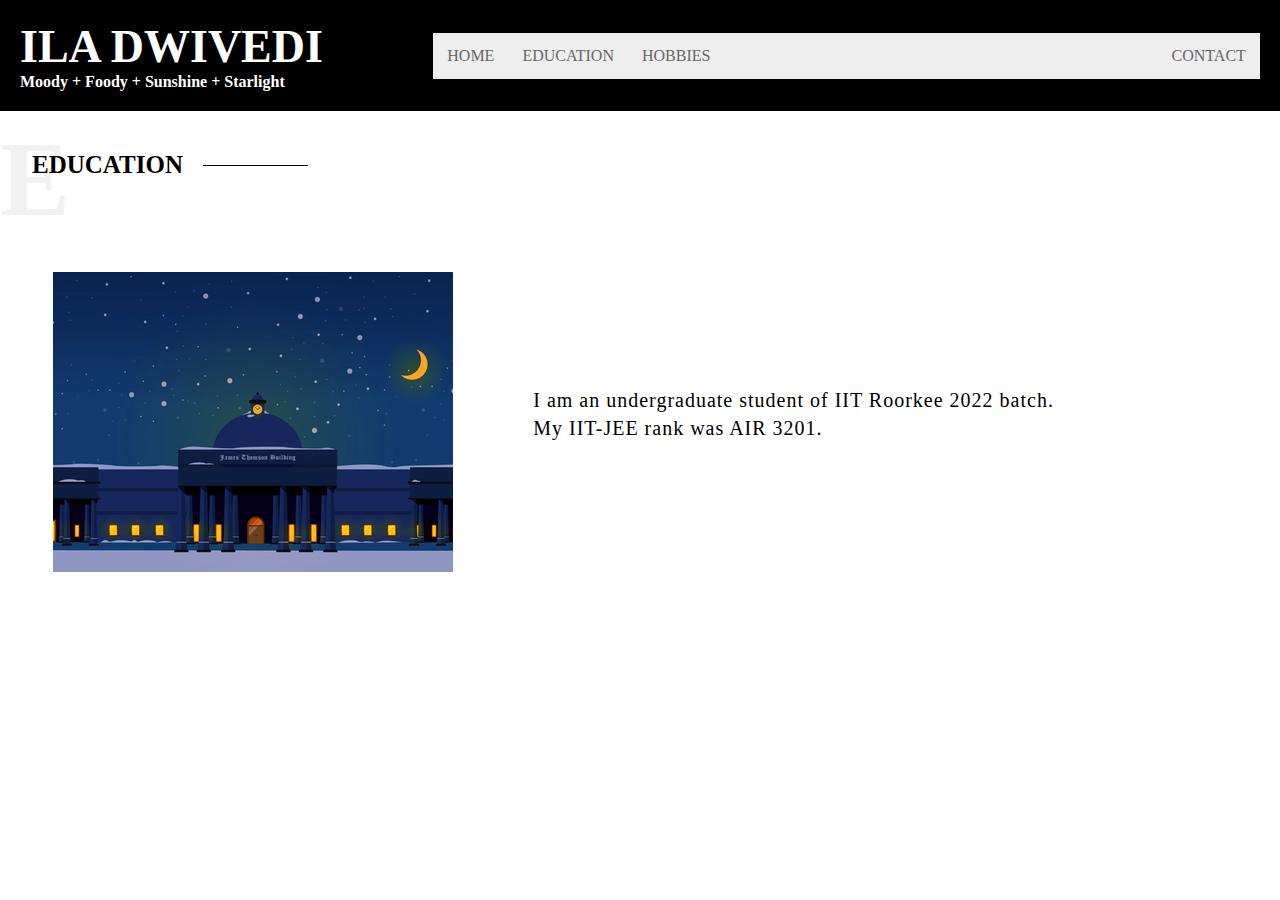
<file: education.html>
<!DOCTYPE html>
<html lang="en">
    <head>
        <title>Ila's Education</title>
        <link rel="stylesheet" href="edu-style.css">
    </head>
    <body>
        <header>
            <div class="row">
            <div class="col-4">
                <h1>Ila Dwivedi</h1>
                <h2>Moody + Foody + Sunshine + Starlight</h2>
            </div>
            <div class="col-8">
                <nav>
                    <ul class="topnav" id="dropdownClick">
                      <li><a href="index.html">Home</a></li>
                      <li><a href="education.html">Education</a></li>
                      <li><a href="hobbies.html">Hobbies</a></li>
                      <li  class="rightside"><a href="contact.html">Contact</a></li>
                      <li class="dropdownIcon"><a href="javascript:void(0);" onclick="dropdownMenu()">&#9776;</a></li>
                    </ul>
                </nav>
            </div>    
            </div>
            </header>
        <div class="liltop">
                <div class="mainTitle">
                    <div class="mainTitleName">Education</div>
                    <div class="mainTitleBigLetter">E</div>
                </div>
        </div>
        <div class="row">
            <div class="col-5">
                <img src="iitr_dribbble.png">
            </div>
            <div class="col-7">
                <div class="about"> I am an undergraduate student of IIT Roorkee 2022 batch. </div>
                <div class="about">My IIT-JEE rank was AIR 3201.</div>
            </div>
        </div>
    </body>
    <script>
        function dropdownMenu() {
          var x = document.getElementById("dropdownClick");
          if (x.className === "topnav") {
            x.className += " responsive";
            /*change topnav to topnav.responsive*/
          } else {
            x.className = "topnav";
          }
        }
      </script>
</html>
</file>
<file: edu-style.css>
body{margin: 0%;}
.row {
    display: flex;
    width: 100%;
    flex-wrap: wrap;
    align-items: center;
  }
  
  .row::after {
    display: table;
    clear: both;
    content: "";
  }
  
  .col-1 {width: 8.33%;}
  .col-2 {width: 16.66%;}
  .col-3 {width: 25%;}
  .col-4 {width: 33.33%;}
  .col-5 {width: 41.66%;}
  .col-6 {width: 50%;}
  .col-7 {width: 58.33%;}
  .col-8 {width: 66.66%;}
  .col-9 {width: 75%;}
  .col-10 {width: 83.33%;}
  .col-11 {width: 91.66%;}
  .col-12 {width: 100%;}
  
  * {
    box-sizing: border-box;
    font-family: 'Crimson Text', serif;
  }

  header{
    background-color: black;
    text-decoration: none;
    padding: 20px;
    position: relative;
    top: 0;
    left: 0;
    right: 0;
    width: 100%;
    z-index: 4;
    overflow: hidden;
}
h1{
    font-size: 46px;
    margin: 0;
    text-transform: uppercase;
    font-weight: bold;
    color: white;
}
h2{
    display: block;
    margin-block-start: 1em;
    margin-block-end: 1em;
    margin-inline-start: 0px;
    margin-inline-end: 0px;
    font-size: 16px;
    margin: 0;
    color: white;
}
/*############### Nav bar ############*/

nav {
    margin: 0;
  }
  
  nav ul {
    background-color: #eee;
    overflow: hidden;
    margin: 0;
    padding: 0;
  }
  
  ul.topnav li {
    list-style: none;
    float: left;
  }
  
  ul.topnav li.topnav-right {
    float: right;
  }
  
  ul.topnav li a {
    display: block;
    text-decoration: none;
    min-height: 16px;
    text-align: center;
    padding: 14px;
    text-transform: uppercase;
    color: #666;
  }
  
  ul.topnav li a:hover {
    background-color: #0080ff;
    color: #fff;
  }
  
  ul.topnav li.dropdownIcon {
    display: none;
  }

  ul.topnav li.rightside {
    float: right;
  }
/*********************Main Title***********/
.liltop{
    padding: 40px 0;
}

.mainTitleBigLetter {
    position: absolute;
    transform: translateY(-50%);
    color: #f1f1f1;
    font-size: 105px;
    font-weight: 700;
    z-index: -1;
}

.mainTitleName {
    font-size: 25px;
    font-weight: 700;
    display: inline;
    margin: 2.5%;
}

.mainTitleName:after {
    content: '';
    max-width: 105px;
    width: 100%;
    height: 1px;
    display: inline-block;
    background-color: #000;
    top: 50%;
    position: absolute;
    right: -125px;
}

.mainTitle, .mainTitleName {
    position: relative;
    text-transform: uppercase;
}
/**************IITR*****************/
img {
    padding: 10%;
   
}
.col-7 {
    font-size: 20px;
    letter-spacing: 1px;
    line-height: 28px;
    margin-bottom: 20px;
}





 /*######### Mobile ###########*/

 @media screen and (max-width: 480px) {
    ul.topnav li{
        display: none;
      }
    ul.topnav li.dropdownIcon {
      display: block;
      float: right;
    }
    
    ul.topnav.responsive li.dropdownIcon {
      position: absolute;
      top: 0;
      right: 0;
    }
    
    ul.topnav.responsive {
      position: relative;
    }
    
    ul.topnav.responsive li {
      display: inline;
      float: none; 
    }
    
    ul.topnav.responsive li a {
      display: block;
      text-align: left;
    }
    
    .col-7,
    .col-5,
    .col-8,
    .col-4,
    .col-6 {
        overflow: hidden;
      width: 100%;     
    }
    .col-6 {
        margin-right: 3%;
    }
    .about{
        text-align: center;
    }
    img {
      padding: 5%;
      width: 100%;
    }
.mainTitle {
    margin: 0 0 0px 25px;
    padding-right: 90px;
}

.mainTitle, .mainTitleName {
    position: relative;
    text-transform: uppercase;
    opacity: 1;
}

.mainTitleBigLetter {
    left: -15px;
    font-size: 100px;
    top: 22px;
}
.mainTitleName {
    font-size: 20px;
    line-height: 25px;
}
}
</file>
